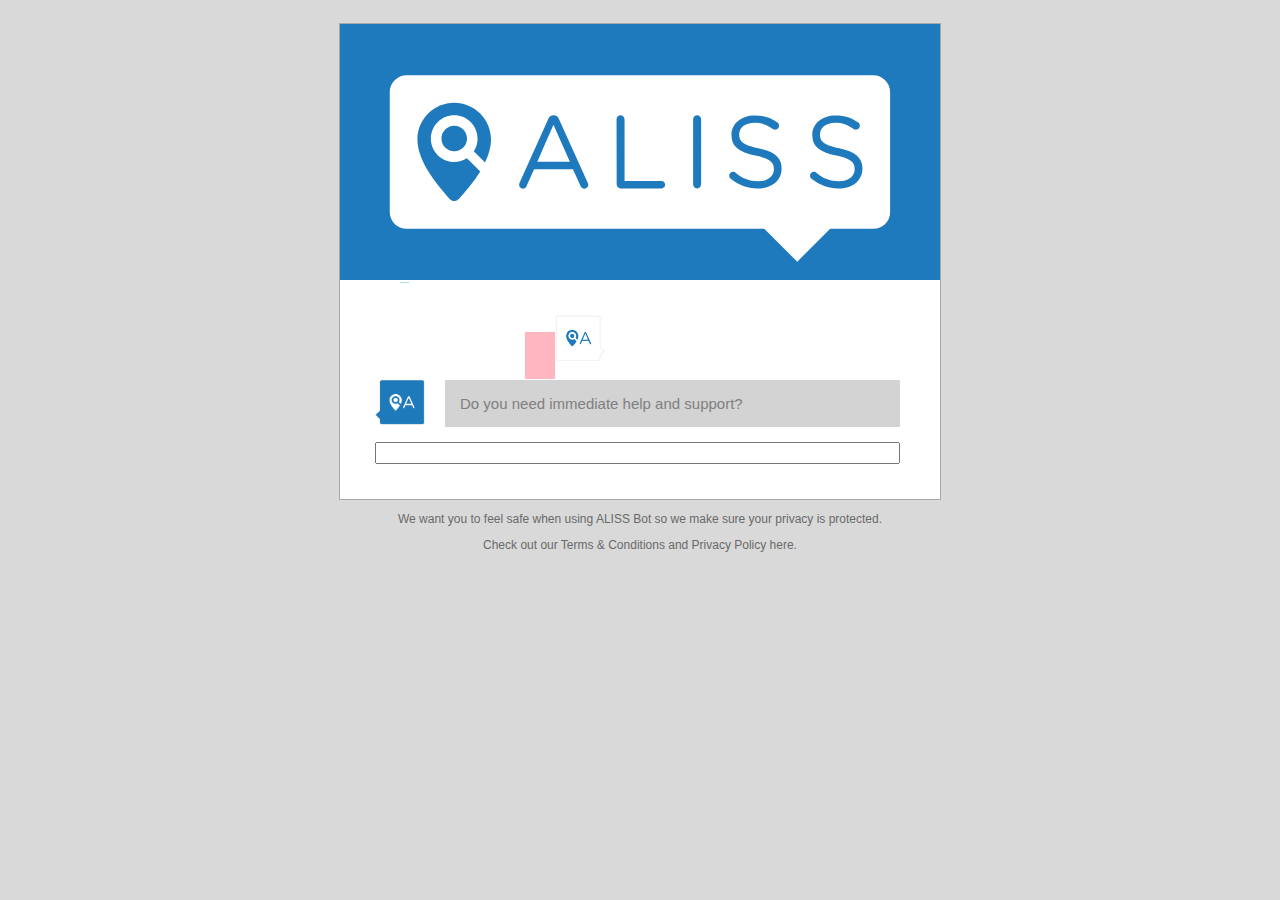
<file: src/index.html>
<!doctype htmnl>
<html lang="en">

<head>

<link rel="stylesheet" href="css/style.css" type="text/css" />

<script src='js/jquery-3.1.1.min.js'></script>
<script type="text/JavaScript" src="js/aliss.js"></script>

</head>


<body>
<!--  <body onload="greeting">-->
<div id='bodybox'>
    <header>
        
        <div id="logoheader" width="100%">
        <img src="images/alissbot_logo_inverse.svg" id="logo"/>
        </div>

    </header>
    <div id='introText'>
	
		<p>Welcome message....</p>

	</div>
    <div id='chatborder'>
        <div id="chat-conversation"></div>
        <input type="text" name="chat" id="chatbox" placeholder="" onfocus="placeHolder()">
    </div>
 </div> 
    <footer>
        <div id='footerText' margin-top='2em'>
	
		<p>We want you to feel safe when using ALISS Bot so we make sure your privacy is protected.</p>
	
		<p>Check out our Terms & Conditions and Privacy Policy here.</p>

		</div>
    </footer>

</body>

</html>
</file>
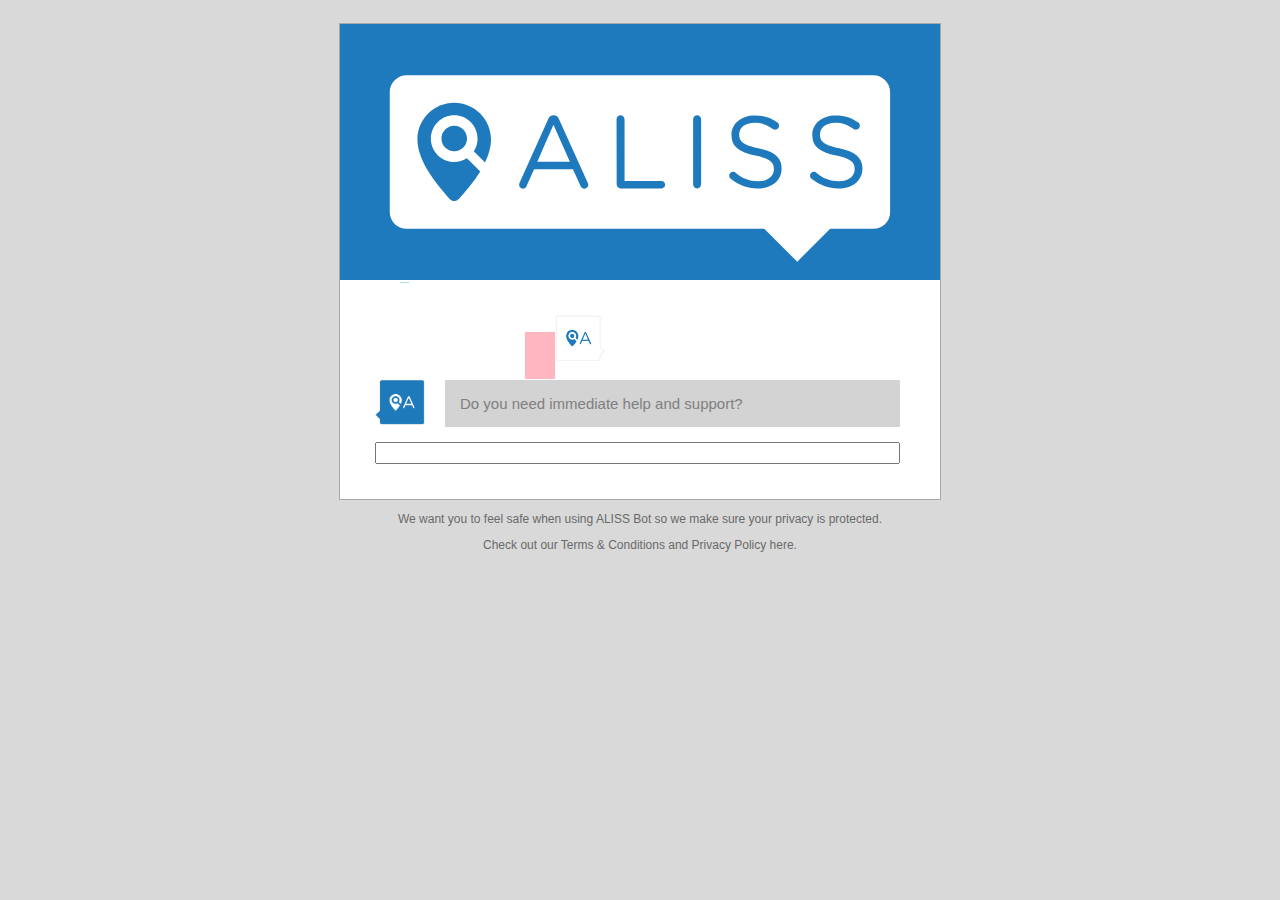
<file: src/index2.html>
<!doctype htmnl>
<html lang="en">

<head>

<link rel="stylesheet" href="css/style.css" type="text/css" />

<script src='js/jquery-3.1.1.min.js'></script>
<script type="text/JavaScript" src="js/aliss.js"></script>

</head>


<body>
<!--  <body onload="greeting">-->
<div id='bodybox'>
    <header>
        
        <div id="logoheader" width="100%">
        <img src="images/alissbot_logo_inverse.svg" id="logo"/>
        </div>

    </header>
    <div id='introText'>
	
		<p>Welcome message....</p>

	</div>
    <div id='chatborder'>
        <div id="chat-conversation"></div>
        <input type="text" name="chat" id="chatbox" placeholder="" onfocus="placeHolder()">
    </div>
 </div> 
    <footer>
        <div id='footerText' margin-top='2em'>
	
		<p>We want you to feel safe when using ALISS Bot so we make sure your privacy is protected.</p>
	
		<p>Check out our Terms & Conditions and Privacy Policy here.</p>

		</div>
    </footer>

</body>

</html>
</file>
<file: src/css/style.css>
body {
  font: 15px arial, sans-serif;
  background-color: #d9d9d9;
  padding-top: 15px;
  padding-bottom: 15px;
}

#logoheader {
    background-color: #1e7abc;
    width: 100%;
    padding: 0;

}

#introText
{
    width: 80%;
    color: #2fbba6;
    font-weight: 600;
    font-size: 1px;
    text-align: justify;
    margin: auto;
    max-width: 600px;
    padding: 1em;
}

#footerText
{
    width: 80%;
    color: #2fbba6;
    font-size: 12px;
    text-align: center;
    color: dimgray;
    margin: auto;
    max-width: 600px;

}

#bodybox {
  margin: auto;
  max-width: 600px;
  font: 15px arial, sans-serif;
  background-color: white;
  border-style: solid;
  border-color: #a9a8a9;
  border-width: 1px;
  background-color: white;
}

#chatborder {
  margin-top: 20px;
  margin-bottom: 20px;
  margin-left: 20px;
  margin-right: 20px;
  padding-top: 10px;
  padding-bottom: 15px;
  padding-right: 20px;
  padding-left: 15px;
}

.chatlog {
   font: 15px arial, sans-serif;
   color: gray;
}

#chatbox {
  font: 17px arial, sans-serif;
  height: 22px;
  width: 100%;
}

/*
*  ALISS bot UI formatting
*/
.botChatAvatar img
{
    padding-right: 50px;
}

.botChatText
{
    margin-left: 70px;
    margin-top: -4em;
    background-color: lightgray;
    padding: 1em;
}

/*
*  human bot UI formatting
*/
.userChatText
{
    margin-left: 150px;
    margin-top: .5em;
    margin-bottom: .5em;
    width: 200px;
    background-color: lightpink;
    padding: 1em;
}

.userChatAvatar img
{
    padding-right: 0px;

}

h1 {
  margin: auto;
}

pre {
  background-color: #f0f0f0;
  margin-left: 20px;
}
</file>
